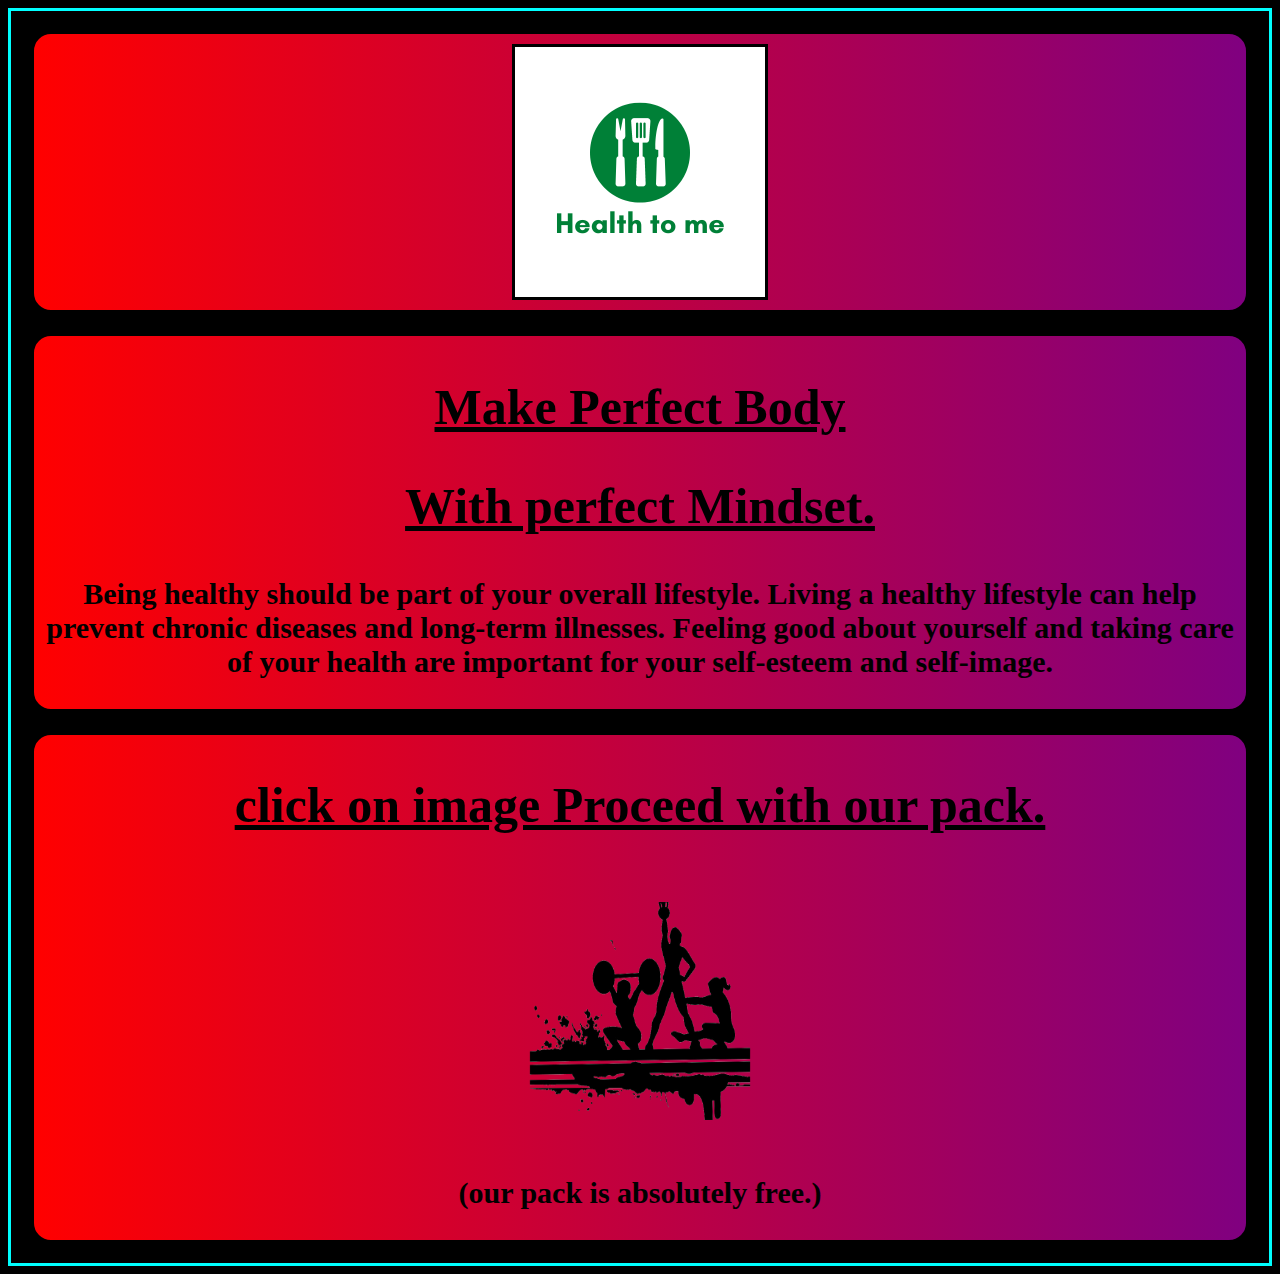
<file: index.html>
<html>
    <head>
        <title>Health to Me</title>
        <link rel="shortcut icon" href="Health to me.png">
        <link rel="stylesheet" href="style.css">
    </head>
    <Body>
        <section id="section1">
            <center>
        <img id="logo" src="Health to me.png">
        </center>
        </section>
        <section>
            <center>
                <h2>Make Perfect Body </h2>
                <h2>With perfect Mindset.</h2>
                <p>Being healthy should be part of your overall lifestyle. Living a healthy lifestyle can help prevent chronic diseases and long-term illnesses. Feeling good about yourself and taking care of your health are important for your self-esteem and self-image.</p>
            </center>
        </section>
        <section>
            <center>
                <h2> click on image Proceed  with our pack.</h2>
                <a href="menu.html">
                    <img src="Stress-Workout-Transparent.png">
                </a>
                <p>(our pack is absolutely free.)</p>
            </center>
        </section>
    </Body>
</html>
</file>
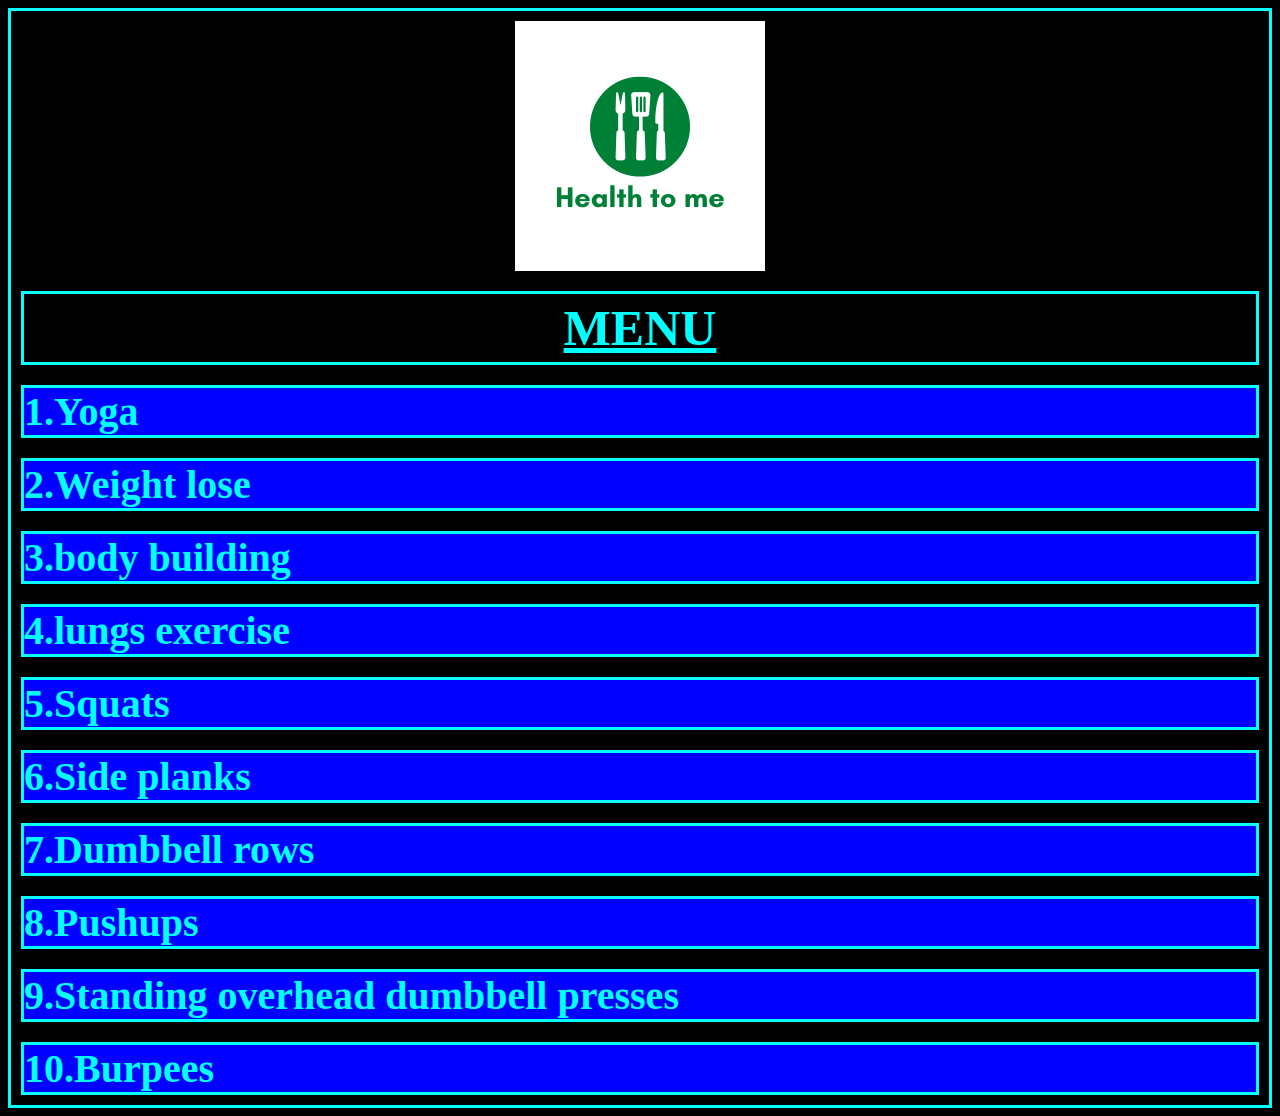
<file: menu.html>
<html>
    <head>
        <title>Health To Me</title>
        <link rel="stylesheet" href="menu.css">
        <link rel="shortcut icon" href="Health to me.png">
    </head>
    <body>
        <section id="section1">
            <center>
                <a href="index.html">
        <img id="logo" src="Health to me.png">
        </a>
        </center>
        </section>
        <section>
            <center>
            <h1>MENU</h1>
            </center>
        </section>
        <section>
            <span>
                <h2>1.Yoga</h2>
                <h2>2.Weight lose</h2>
                <h2>3.body building</h2>
                <h2>4.lungs exercise</h2>
                <h2>5.Squats</h2>
                <h2>6.Side planks</h2>
                <h2>7.Dumbbell rows</h2>
                <h2>8.Pushups</h2>
                <h2>9.Standing overhead dumbbell presses</h2>
                <h2>10.Burpees</h2>
            </span>
        </section>
    </body>
</html>
</file>
<file: style.css>
body{
    background-color:black;
    border:solid;
    border-color:aqua;
}
section{
    background:linear-gradient(to right,red,purple);
    border:solid;
   border-color: none;
    border-radius:20px;
    margin-top: 20px;
    margin:20px;
}
img{
    height:250px;
    width: 250px;
    margin:10px;
    transition: transform.2s;
}
img:hover{
    transform: scale(0.9);
}
h2{
    font-size:50px;
}
p{
    font-weight:bold;
    font-size:30px;
}
#logo{
    border:solid;
}
h2{
    text-decoration:underline;
}
</file>
<file: menu.css>
body{
    background-color:black;
    border:solid;
    border-color:aqua;
}
img{
    height:250px;
    width: 250px;
    margin:10px;
    transition: transform.2s;
}
img:hover{
    transform: scale(0.9);
}

h1{
    color:aqua;
    text-decoration:underline;
    font-size:50px;
    border:solid;
    border-color:aqua;
    padding:5px;
    margin:10px;
}
h2{
    border:solid;
    border-color:aqua;
    color:aqua;
    background-color:blue;
    font-size:40px;
    margin:10px;
    margin-top:20px;
}
h2:hover{
    background-color:red;
    text-decoration:underline;
}
</file>
